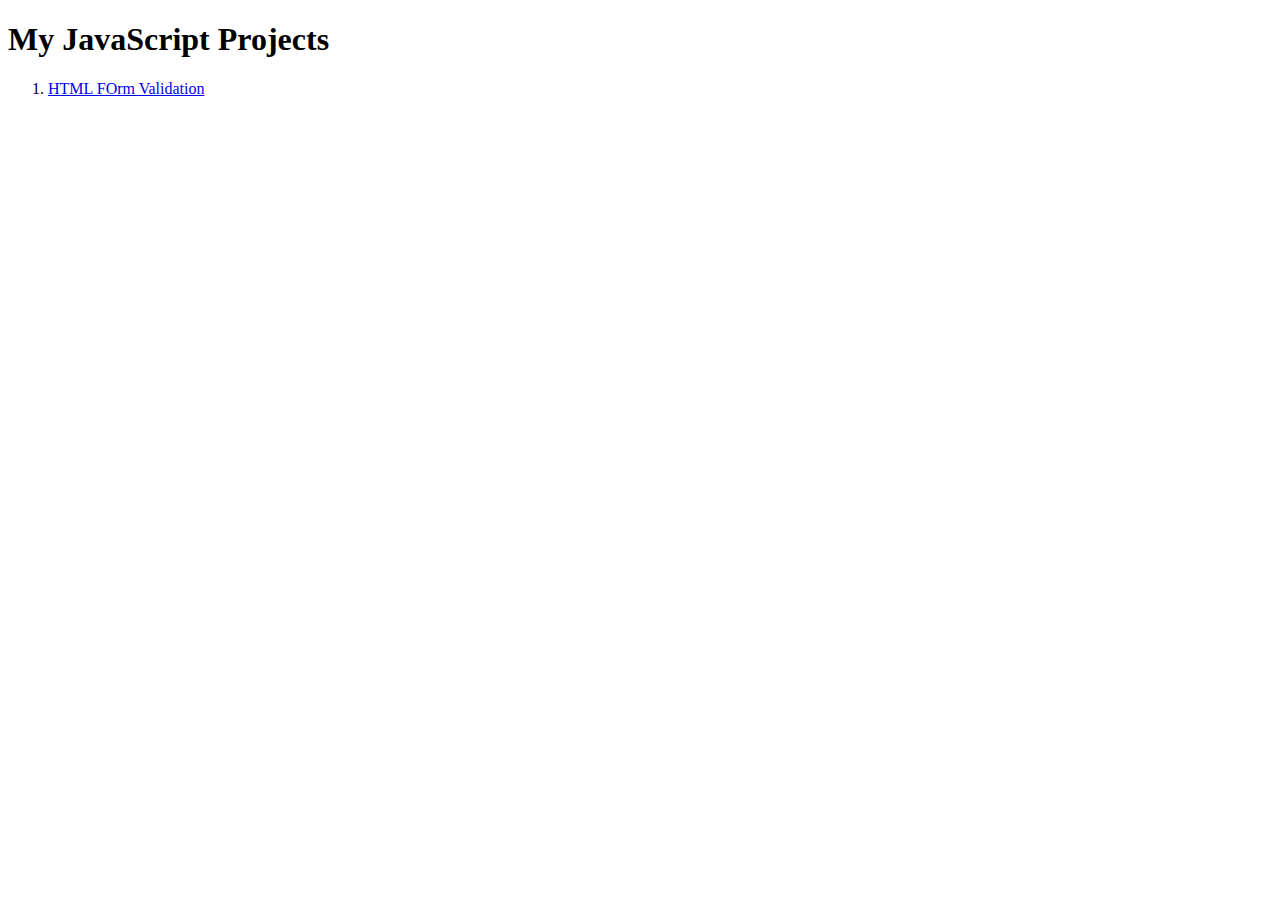
<file: index.html>
<!DOCTYPE html>
<html lang="en">
<head>
    <meta charset="UTF-8">
    <meta name="viewport" content="width=device-width, initial-scale=1.0">
    <title>JavaScript Projects</title>
</head>
<body>
    


 <h1>My JavaScript Projects</h1>

 <ol>

    <li>
        <a href="/p01/index.html">HTML FOrm Validation</a>
    </li>
 </ol>

</body>
</html>
</file>
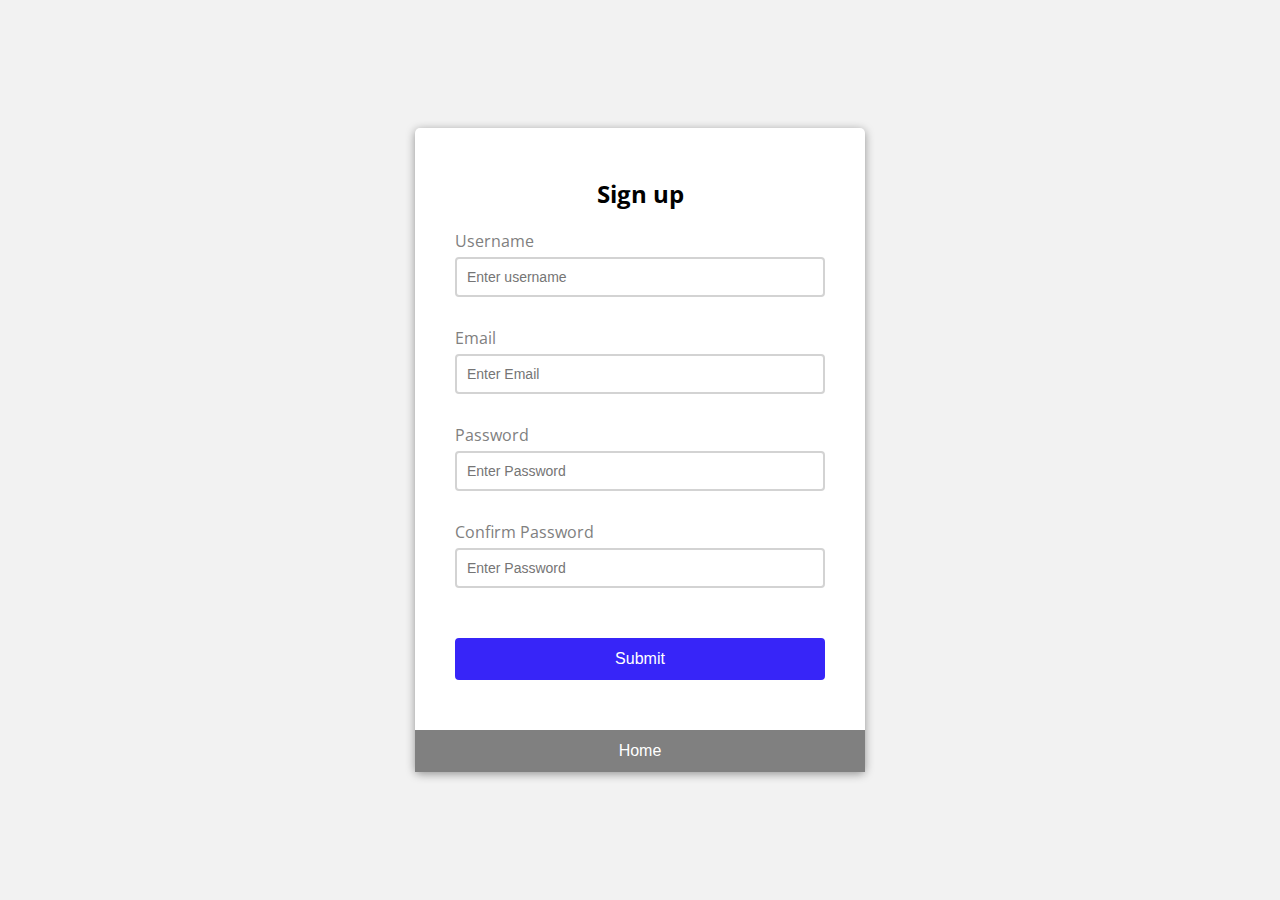
<file: p01/index.html>
<!DOCTYPE html>
<html lang="en">
<head>
    <meta charset="UTF-8">
    <meta name="viewport" content="width=device-width, initial-scale=1.0">
    <title>HTML Form Validation</title>
  
    <link rel="stylesheet" href="style.css">
</head>
<body>

 <div class="container">   
<form  id="form" class="form">
<h2>Sign up</h2>
<div class="form-control">
<label for="username">Username</label>
<input type="text" name="" placeholder="Enter username" id="username">
<small>Error Message</small>
</div>

<div class="form-control">
    <label for="email">Email</label>
    <input type="text" name="" placeholder="Enter Email" id="email">
    <small>Error Message</small>
    </div>
    <div class="form-control">
        <label for="password">Password</label>
        <input type="password" name="" placeholder="Enter Password" id="password">
        <small>Error Message</small>
        </div>

        <div class="form-control">
            <label for="password2">Confirm Password</label>
            <input type="password" name="" placeholder="Enter Password" id="password2">
            <small>Error Message</small>
        </div>    

<button>Submit</button>            


</form>
<a href="../index.html"><button class="home">Home</button></a>

</div>



<script src="script.js"></script> 
</body>
</html>
</file>
<file: p01/style.css>
@import url('https://fonts.googleapis.com/css2?family=Open+Sans&display=swap');

:root{
    --success-color:limegreen;
    --error-color:orangered;
}


*{
  box-sizing: border-box;
}
body{
    background-color:hsla(0, 0%,50%, .1) ;
    font-family: 'Open Sans', sans-serif;
    display: flex;
    align-items: center;
    justify-content: center;
    min-height: 100vh;
    margin: 0;
}
.container{
    background-color: white;
    border-radius: 5px;
    box-shadow: 0 2px 10px rgba(0, 0, 0, .4);
    width: 450px;
}
h2{
    text-align: center;
    margin-bottom: 20px;
    }
.form{
    padding: 30px 40px;
}

.form-control{
    margin-bottom: 10px;
    padding-bottom: 20px;
    position: relative;

}
.form-control label{
    color: gray;
    display: block;
    margin-bottom: 5px;
}
.form-control input{
    border:2px solid lightgray;
    border-radius: 4px;
    display: block;
    width: 100%;
    padding:10px;
    font-size: 14px;
}
.form-control input:focus{
outline: 0;
border-color: gray;
}
.form-control.success input{
border-color: limegreen;
}

.form-control.error input{
    border-color: orangered;
    }

.form-control small{
    color: var(--error-color);
    position: absolute;
    bottom: 0;
    left: 0;
    visibility: hidden;
}
.form-control.error small{
    visibility: visible;
}

.form button{
    cursor: pointer;
    background-color: #3725f8;
    border:2px solid #3725f8;
    border-radius: 4px;
    color: white;
    font-size: 16px;
    padding:10px;
    margin-top: 20px;
    width: 100%;
}


.home{
    cursor: pointer;
    background-color: gray;
    border:2px solid gray;
    color: white;
    font-size: 16px;
    padding:10px;
    margin-top: 20px;
    width: 100%;
}
</file>
